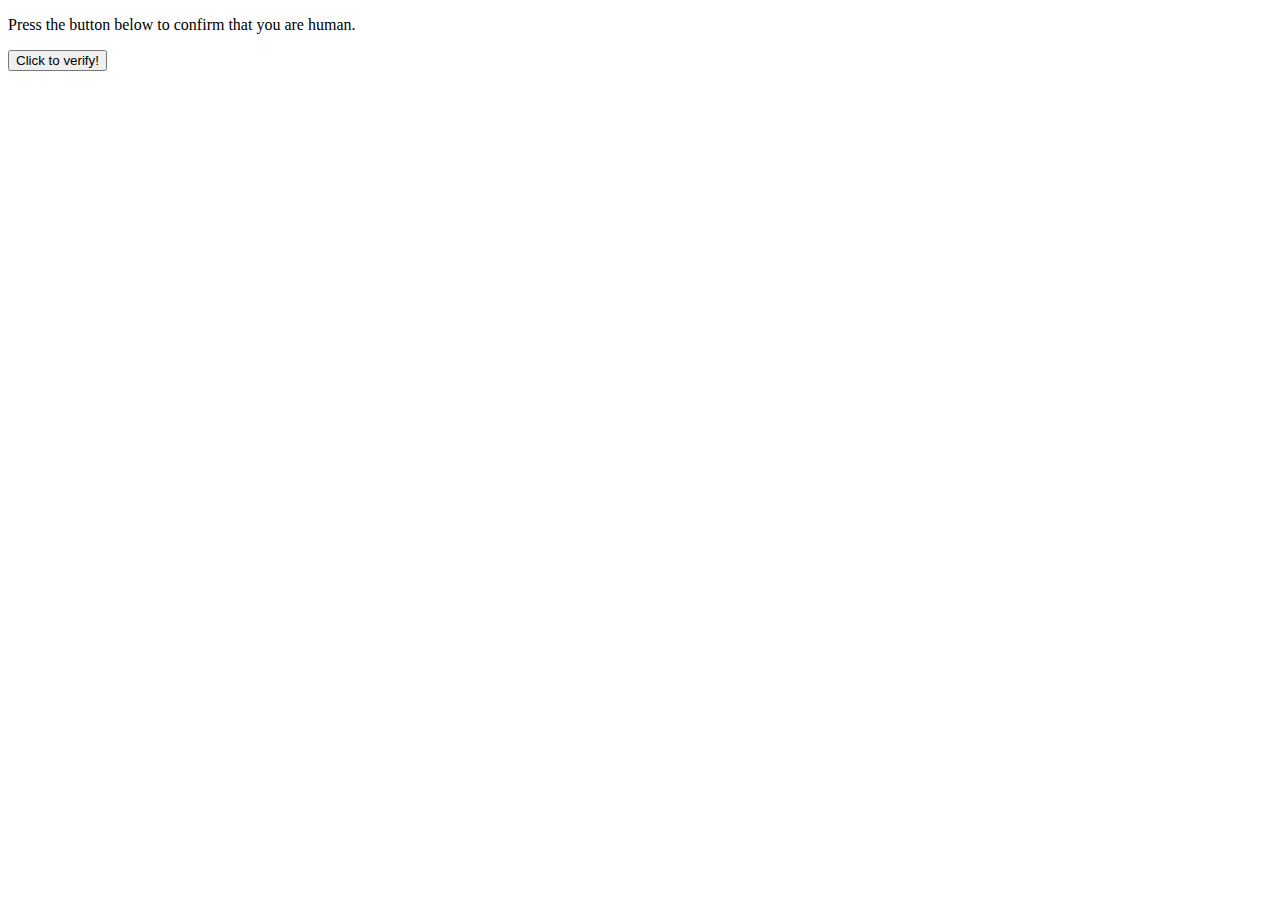
<file: troll/index.html>
<!DOCTYPE html>
<html lang="en">

<head>
    <meta charset="UTF-8">
    <meta http-equiv="X-UA-Compatible" content="IE=edge">
    <meta name="viewport" content="width=device-width, initial-scale=1.0">
    <title>newCAPTCHA</title>
    <script src="index.js"></script>
</head>

<body>
    <p id="p">Press the button below to confirm that you are human.</p>
    <button onclick="window.open(window.location.href)" id="b">Click to verify!</button>
</body>

</html>
</file>
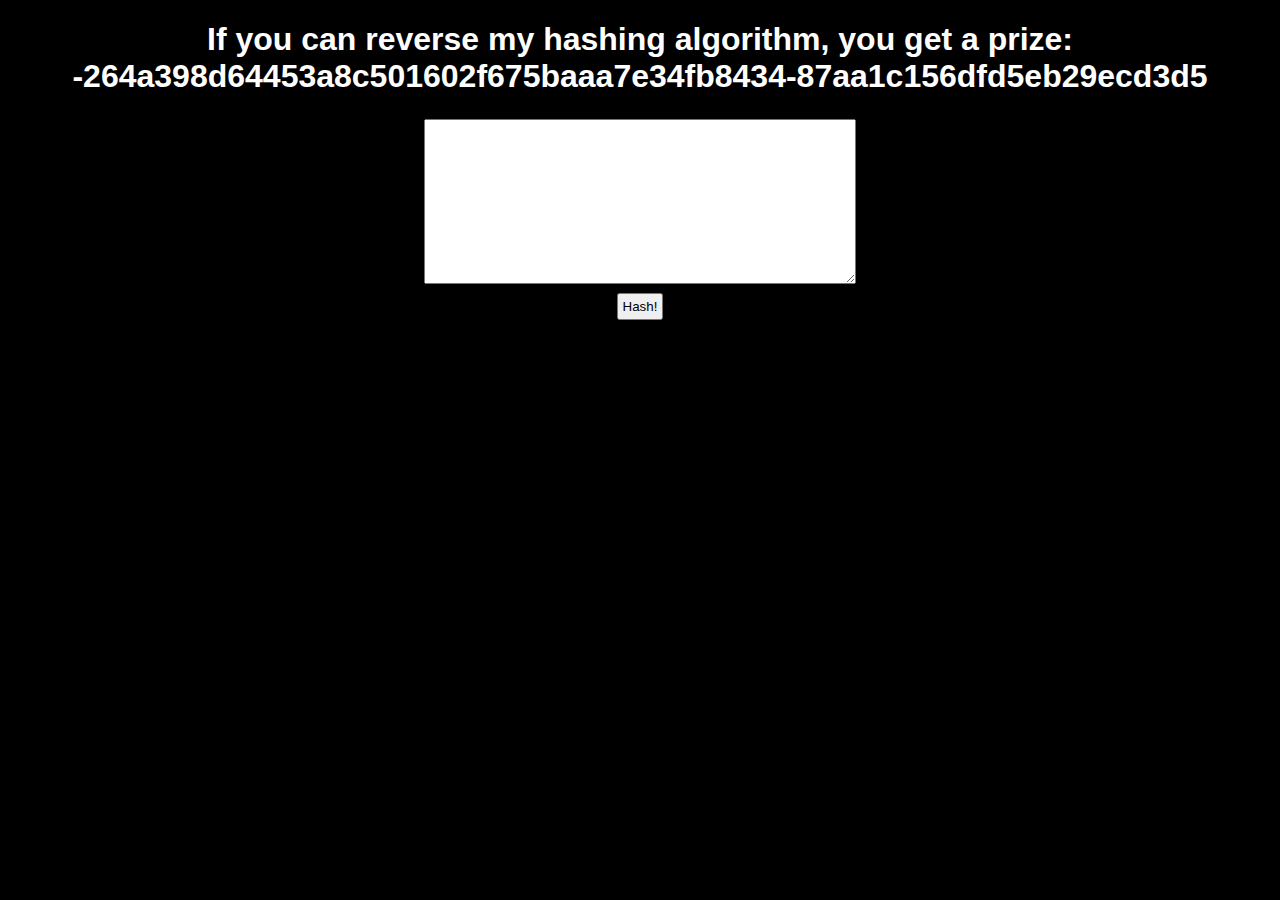
<file: clues/bha256.html>
<!DOCTYPE html>
<html lang="en">
<head>
    <meta charset="UTF-8">
    <meta http-equiv="X-UA-Compatible" content="IE=edge">
    <meta name="viewport" content="width=device-width, initial-scale=1.0">
    <title>BHA256: the future of hashing</title>
    <link rel="stylesheet" href="bha256.css">
    <script defer src="bha256.js"></script>
</head>
<body>
    <h1>If you can reverse my hashing algorithm, you get a prize: -264a398d64453a8c501602f675baaa7e34fb8434-87aa1c156dfd5eb29ecd3d5</h1>
    <form id="form" action="" method="GET">
        <div id="main">
            <textarea id="data" rows="10" cols="50"></textarea>
        </div>
        <div id="submit-container">
            <button type="submit" id="hash-btn">Hash!</button>
        </div>
    </form>
    <div id="out"></div>
</body>
</html>
</file>
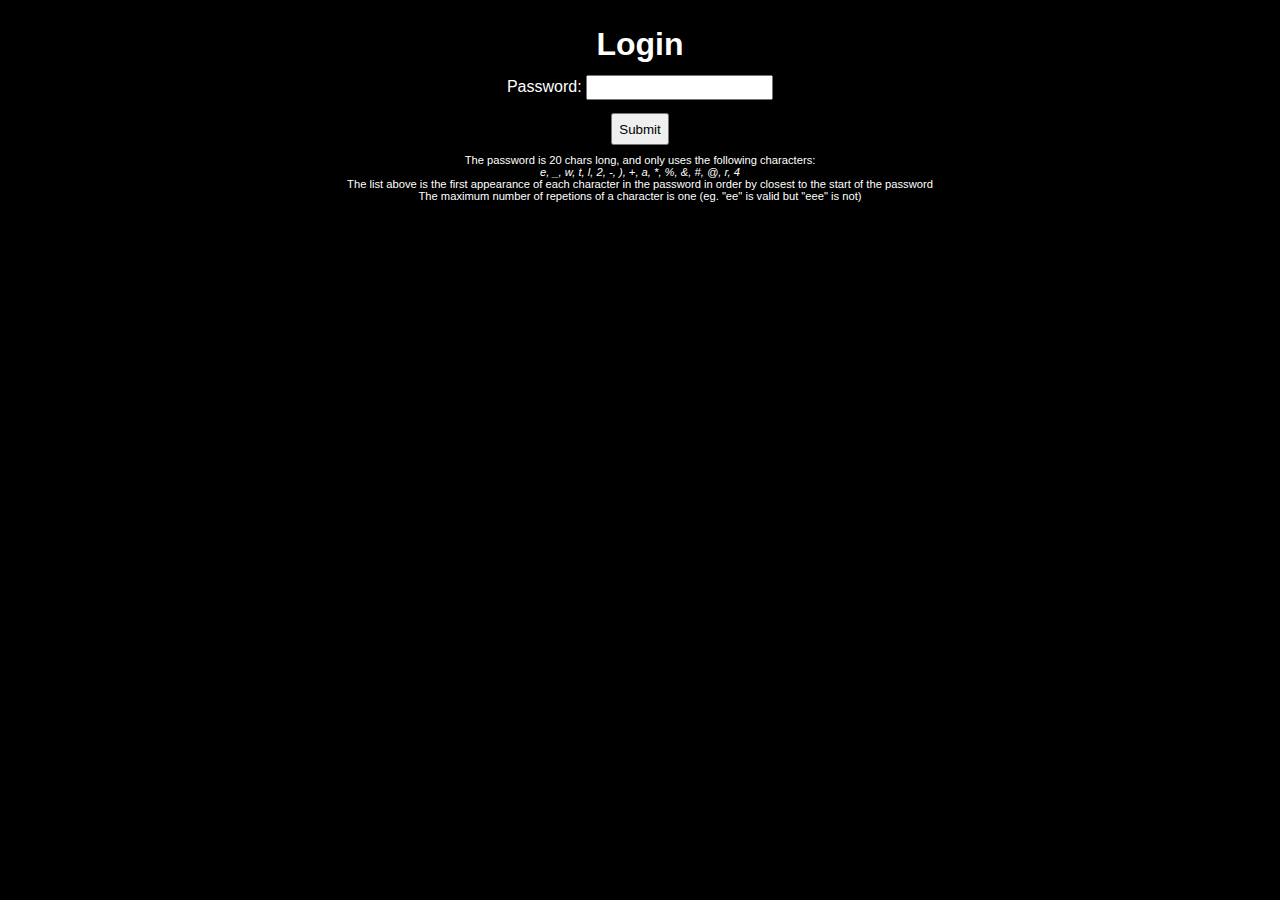
<file: clues/brute_force.html>
<!DOCTYPE html>
<html lang="en">

<head>
    <meta charset="UTF-8">
    <meta http-equiv="X-UA-Compatible" content="IE=edge">
    <meta name="viewport" content="width=device-width, initial-scale=1.0">
    <script type="text/javascript" src="sha256.js"></script>
    <script defer type="text/javascript" src="brute_force.js"></script>
    <link rel="stylesheet" type="text/css" href="brute_force.css">
    <title>Login to get the key.</title>
</head>

<body>
    <h1>Login</h1>
    <form id="form" action="" method="GET">
        <div id="main">
            <label for="password">Password: </label>
            <input type="password" name="password" id="password" />
        </div>
        <div>
            <button type="submit" id="submit-btn">Submit</button>
        </div>
    </form>
    <div id="hint">
        The password is 20 chars long, and only uses the following characters:
        <br />
        <i>e, _, w, t, l, 2, -, ), +, a, *, %, &, #, @, r, 4</i>
        <br />
        The list above is the first appearance of each character in the password in order by closest to the start of the
        password
        <br />
        The maximum number of repetions of a character is one (eg. "ee" is valid but "eee" is not)
    </div>
    <div id="out"></div>
</body>

</html>
</file>
<file: clues/bha256.css>
body {
    margin: 0;
    padding: 0;
    color: white;
    background-color: black;
    font-family: Arial, Helvetica, sans-serif;
    text-align: center;
}

h1 {
    font-size: 2rem;
}

#main {
    padding: 0.2%;
}

textarea {
    padding: 0.5%;
}
#submit-container {
    padding: 0.2%;
}

button {
    padding: 0.3%;
}
#out {
    padding: 0.3%;
    font-family: 'Courier New', Courier, monospace;
}
</file>
<file: clues/brute_force.css>
* {
    padding:0;
    margin: 0;
}

body {
    color: white;
    background-color: black;
    text-align: center;
    font-family: Arial, Helvetica, sans-serif;
}

h1 {
    padding-top: 2%;
}

button:hover {
    cursor: pointer;
}

#main {
    padding: 1%;
}

#main input {
    padding: 3px;
}

#submit-btn {
    padding: 0.5%;
}

#hint {
    padding: 0.7%;
    font-size: 0.7em;
}

#out {
    padding: 2%;
}

#out h3 {
    padding: 1%;
}

#out button {
    padding: 0.5%;
    background-color: red;
    color: white;
    border: 2px solid white;
    border-radius: 20%;
}
</file>
